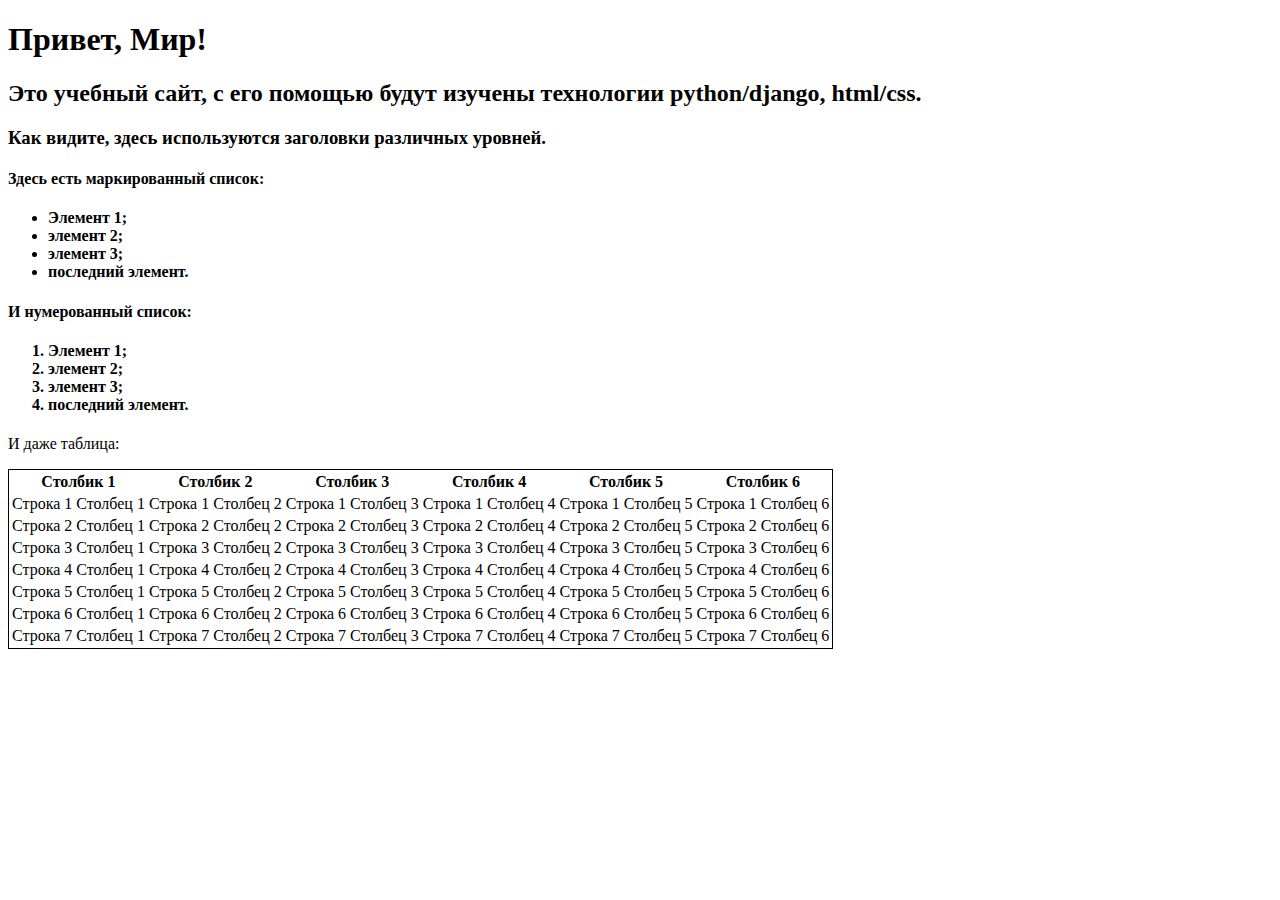
<file: firstwebpage/flatpages/templates/index.html>
<!DOCTYPE html>
<html>
    <head>
        <title>Привет, Мир!</title>
    </head>
    <body>
        <h1>Привет, Мир!</h1>
        <h2>Это учебный сайт, с его помощью будут изучены технологии 
            python/django, html/css.</h2>
        <h3>Как видите, здесь используются заголовки различных 
            уровней.</h3>
        <h4>Здесь есть маркированный список:</p>
        <h4>
		<ul>
            <li>Элемент 1;</li>
            <li>элемент 2;</li>
            <li>элемент 3;</li>
            <li>последний элемент.</li>
        </ul>
		</h4>
        <h4>И нумерованный список:</p>
        <h4>
		<ol>
            <li>Элемент 1;</li>
            <li>элемент 2;</li>
            <li>элемент 3;</li>
            <li>последний элемент.</li>
        </ol>
		</h4>
        <p>И даже таблица:</p>
        <table style="border: 1px solid black">
            <thead>
                <tr>
                    <th>Столбик 1</th>
                    <th>Столбик 2</th>
                    <th>Столбик 3</th>
                    <th>Столбик 4</th>
                    <th>Столбик 5</th>
                    <th>Столбик 6</th>
                </tr>
            </thead>
            <tr>
                <td>Строка 1 Столбец 1</td>
                <td>Строка 1 Столбец 2</td>
                <td>Строка 1 Столбец 3</td>
                <td>Строка 1 Столбец 4</td>
                <td>Строка 1 Столбец 5</td>
                <td>Строка 1 Столбец 6</td>
            </tr>
            <tr>
                <td>Строка 2 Столбец 1</td>
                <td>Строка 2 Столбец 2</td>
                <td>Строка 2 Столбец 3</td>
                <td>Строка 2 Столбец 4</td>
                <td>Строка 2 Столбец 5</td>
                <td>Строка 2 Столбец 6</td>
            </tr>
            <tr>
                <td>Строка 3 Столбец 1</td>
                <td>Строка 3 Столбец 2</td>
                <td>Строка 3 Столбец 3</td>
                <td>Строка 3 Столбец 4</td>
                <td>Строка 3 Столбец 5</td>
                <td>Строка 3 Столбец 6</td>
            </tr>
			<tr>
                <td>Строка 4 Столбец 1</td>
                <td>Строка 4 Столбец 2</td>
                <td>Строка 4 Столбец 3</td>
                <td>Строка 4 Столбец 4</td>
                <td>Строка 4 Столбец 5</td>
                <td>Строка 4 Столбец 6</td>
            </tr>
            <tr>
                <td>Строка 5 Столбец 1</td>
                <td>Строка 5 Столбец 2</td>
                <td>Строка 5 Столбец 3</td>
                <td>Строка 5 Столбец 4</td>
                <td>Строка 5 Столбец 5</td>
                <td>Строка 5 Столбец 6</td>
            </tr>
            <tr>
                <td>Строка 6 Столбец 1</td>
                <td>Строка 6 Столбец 2</td>
                <td>Строка 6 Столбец 3</td>
                <td>Строка 6 Столбец 4</td>
                <td>Строка 6 Столбец 5</td>
                <td>Строка 6 Столбец 6</td>
            </tr>
            <tr>
                <td>Строка 7 Столбец 1</td>
                <td>Строка 7 Столбец 2</td>
                <td>Строка 7 Столбец 3</td>
                <td>Строка 7 Столбец 4</td>
                <td>Строка 7 Столбец 5</td>
                <td>Строка 7 Столбец 6</td>
            </tr>
        </table>
    </body>
</html>
</file>
